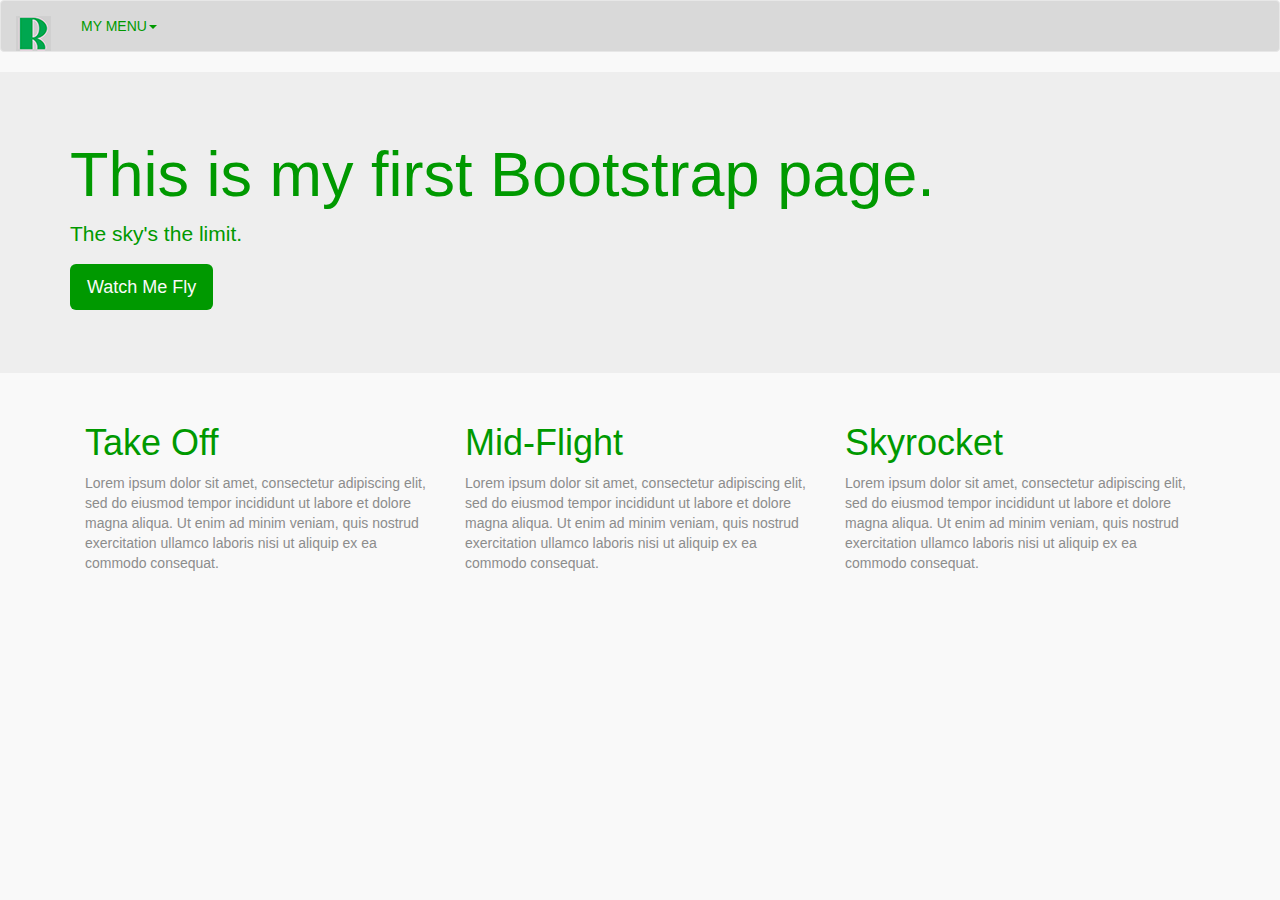
<file: index.html>
<!DOCTYPE html>
<html lang="en">
  <head>
    <meta charset="utf-8">
    <meta http-equiv="X-UA-Compatible" content="IE=edge">
    <meta name="viewport" content="width=device-width, initial-scale=1">
    <!-- The above 3 meta tags *must* come first in the head; any other head content must come *after* these tags -->
    <title>Bootstrap 101 Template</title>

    <!-- Bootstrap -->
    <link href="css/bootstrap.min.css" rel="stylesheet">
    <link href="css/custom.css" rel="stylesheet">
    <!-- HTML5 shim and Respond.js for IE8 support of HTML5 elements and media queries -->
    <!-- WARNING: Respond.js doesn't work if you view the page via file:// -->
    <!--[if lt IE 9]>
      <script src="https://oss.maxcdn.com/html5shiv/3.7.2/html5shiv.min.js"></script>
      <script src="https://oss.maxcdn.com/respond/1.4.2/respond.min.js"></script>
    <![endif]-->
  </head>
  <body>

    <nav class="navbar navbar-default">
  <div class="container-fluid">
    <!-- Brand and toggle get grouped for better mobile display -->
    <div class="navbar-header">
      <button type="button" class="navbar-toggle collapsed" data-toggle="collapse" data-target="#bs-example-navbar-collapse-1" aria-expanded="false">
        <span class="sr-only">Toggle navigation</span>
        <span class="icon-bar"></span>
        <span class="icon-bar"></span>
        <span class="icon-bar"></span>
      </button>
      <a class="navbar-brand" href="#"><img src="images/fav-3.png"></a>
    </div>

    <!-- Collect the nav links, forms, and other content for toggling -->
    <div class="collapse navbar-collapse" id="bs-example-navbar-collapse-1">
      <ul class="nav navbar-nav">
        
        <li class="dropdown">
          <a href="#" class="dropdown-toggle" data-toggle="dropdown" role="button" aria-haspopup="true" aria-expanded="false">My Menu<span class="caret"></span></a>
          <ul class="dropdown-menu">
            <li><a href="#">Home</a></li>
            <li><a href="#">About</a></li>
            <li><a href="#">Portfolio</a></li>
            <li role="separator" class="divider"></li>
            <li><a href="#">Gallery</a></li>
            <li role="separator" class="divider"></li>
            <li><a href="#">Contact</a></li>
          </ul>
        </li>
      </ul>
      
    </div><!-- /.navbar-collapse -->
  </div><!-- /.container-fluid -->
</nav>


      <div class="jumbotron">
        <div class="container">
          <h1>This is my first Bootstrap page.</h1>
          <p>The sky's the limit.</p>
          <p><a class="btn btn-custom btn-lg" href="#" role="button">Watch Me Fly</a></p>
        </div>
      </div><!--header-container-->

      <div class="row">
        <div class="container">
          <div class="col-md-4">
            <h1>Take Off</h1>
            <p>Lorem ipsum dolor sit amet, consectetur adipiscing elit, sed do eiusmod tempor incididunt ut labore et dolore magna aliqua. Ut enim ad minim veniam, quis nostrud exercitation ullamco laboris nisi ut aliquip ex ea commodo consequat.</p>
          </div>
          <div class="col-md-4">
            <h1>Mid-Flight</h1>
            <p>Lorem ipsum dolor sit amet, consectetur adipiscing elit, sed do eiusmod tempor incididunt ut labore et dolore magna aliqua. Ut enim ad minim veniam, quis nostrud exercitation ullamco laboris nisi ut aliquip ex ea commodo consequat.</p>
          </div>
          <div class="col-md-4">
            <h1>Skyrocket</h1>
            <p>Lorem ipsum dolor sit amet, consectetur adipiscing elit, sed do eiusmod tempor incididunt ut labore et dolore magna aliqua. Ut enim ad minim veniam, quis nostrud exercitation ullamco laboris nisi ut aliquip ex ea commodo consequat.</p>
          </div>
        </div>
      </div><!--column-container-->
    

    <!-- jQuery (necessary for Bootstrap's JavaScript plugins) -->
    <script src="https://ajax.googleapis.com/ajax/libs/jquery/1.11.3/jquery.min.js"></script>
    <!-- Include all compiled plugins (below), or include individual files as needed -->
    <script src="js/bootstrap.min.js"></script>
  </body>
</html>
</file>
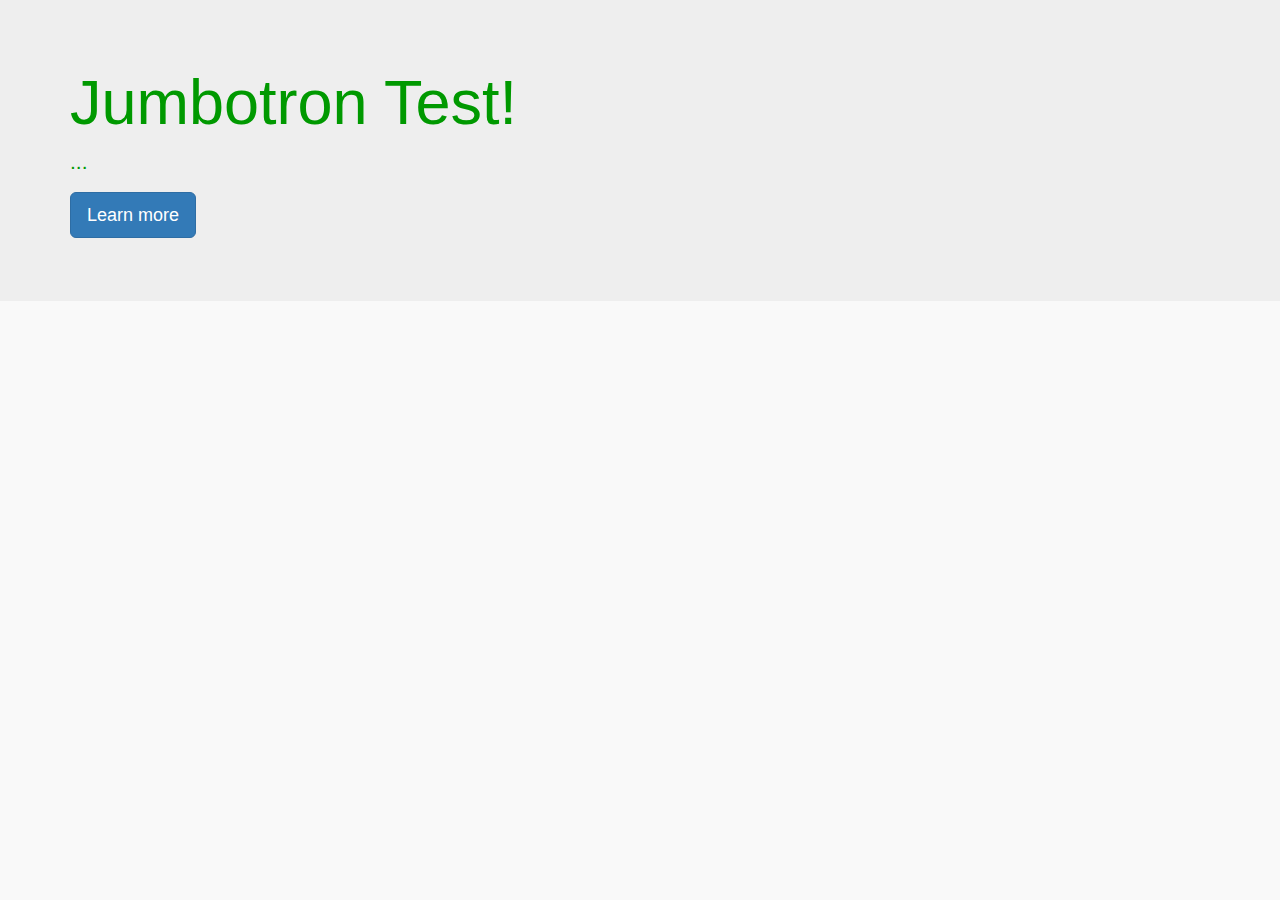
<file: index 2.html>
<!DOCTYPE html>
<html lang="en">
  <head>
    <meta charset="utf-8">
    <meta http-equiv="X-UA-Compatible" content="IE=edge">
    <meta name="viewport" content="width=device-width, initial-scale=1">
    <!-- The above 3 meta tags *must* come first in the head; any other head content must come *after* these tags -->
    <title>Bootstrap 101 Template</title>

    <!-- Bootstrap -->
    <link href="css/bootstrap.min.css" rel="stylesheet">
    <link href="css/custom.css" rel="stylesheet">

    <!-- HTML5 shim and Respond.js for IE8 support of HTML5 elements and media queries -->
    <!-- WARNING: Respond.js doesn't work if you view the page via file:// -->
    <!--[if lt IE 9]>
      <script src="https://oss.maxcdn.com/html5shiv/3.7.2/html5shiv.min.js"></script>
      <script src="https://oss.maxcdn.com/respond/1.4.2/respond.min.js"></script>
    <![endif]-->
  </head>
  <body>
    <div class="jumbotron">
      <div class="container">
       <h1>Jumbotron Test!</h1>
         <p>...</p>
         <p><a class="btn btn-primary btn-lg" href="#" role="button">Learn more</a></p>
      </div>
    </div>
    

    <!-- jQuery (necessary for Bootstrap's JavaScript plugins) -->
    <script src="https://ajax.googleapis.com/ajax/libs/jquery/1.11.3/jquery.min.js"></script>
    <!-- Include all compiled plugins (below), or include individual files as needed -->
    <script src="js/bootstrap.min.js"></script>
  </body>
</html>
</file>
<file: css/custom.css>
body {
	background-color: #f9f9f9;
}

/* ----------------- Navigation --------------------- */
.navbar-default {
	background-color: #d9d9d9;
	color: #009900;
	text-transform: uppercase;
}

.navbar-default .navbar-nav > li > a {
	background-color: #d9d9d9;
	color: #009900;
	text-transform: uppercase;
}

.navbar-default .navbar-nav > li > a:hover {
	background-color: #d6d6d6;
	color: #f9f9f9;
}

.dropdown-menu > li > a {
	background-color: #f9f9f9;
	color: #4d4d4d;
}

.dropdown-menu > li > a:hover {
	background-color: #009900;
	color: #f9f9f9;
}

p {
	color: #8c8c8c;
}

h1, .jumbotron h1, .jumbotron p {
    color: #009900;
}

.btn-custom {
	background-color: #009900;
	color: #f9f9f9;
}

.btn-custom:hover {
	color: #d9d9d9;
	background-color: #008000;
}
</file>
